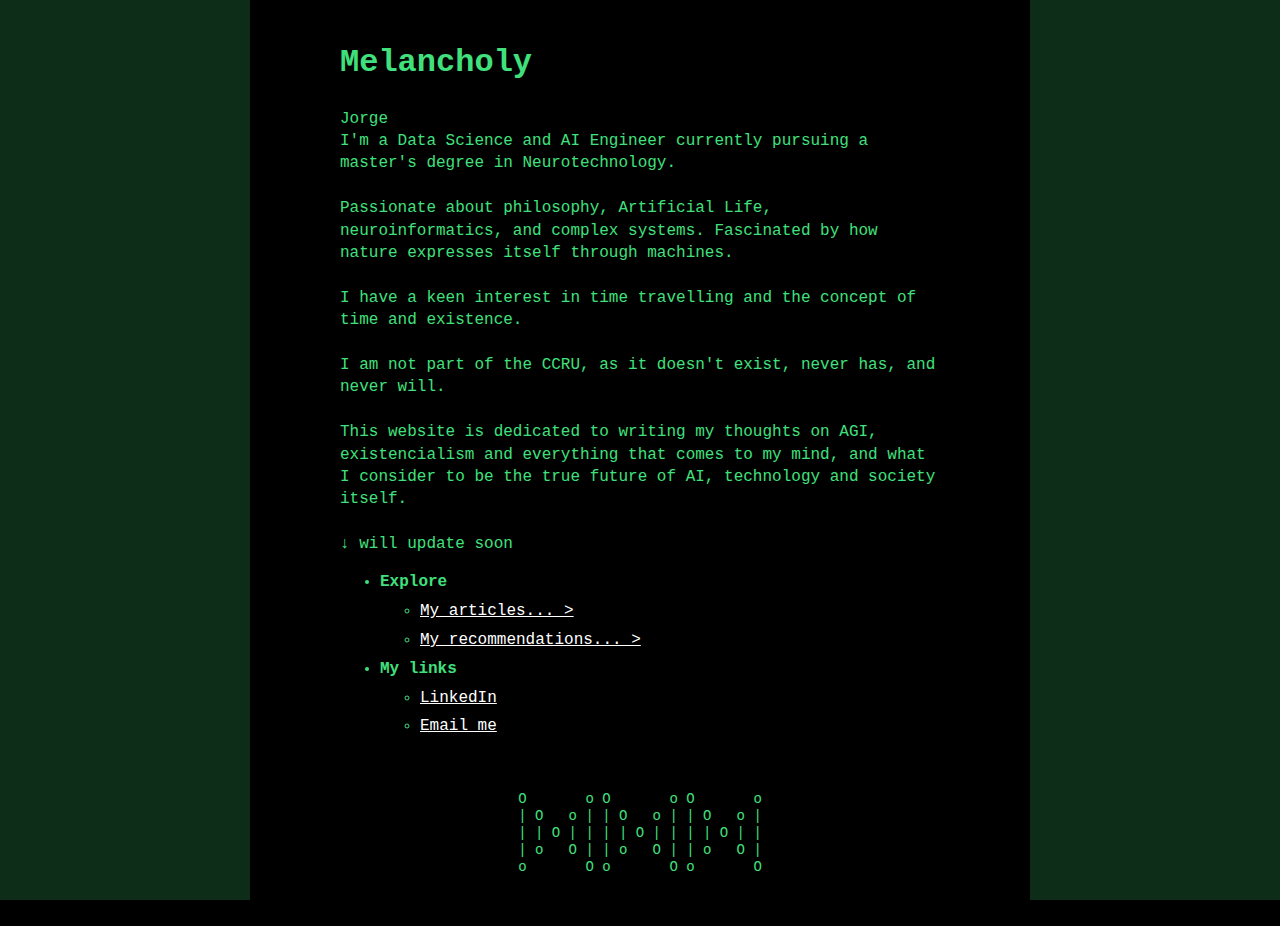
<file: index.html>
<!DOCTYPE html>
<html lang="en">
<head>
    <meta charset="utf-8" />
    <meta http-equiv="X-UA-Compatible" content="IE=edge" />
    <meta name="viewport" content="width=device-width, initial-scale=1" />

    <title>Melancholy</title>
    <!-- SEO Meta Tags -->
    <meta name="description" content="Melancholy's personal website dedicated to thoughts on AGI, the true future of AI, and technology." />
    <meta property="og:title" content="Melancholy" />
    <meta property="og:description" content="Melancholy's personal website dedicated to thoughts on AGI, the true future of AI, and technology." />
    <meta property="og:type" content="website" />
    <meta property="og:site_name" content="Melancholy" />
    <meta property="og:locale" content="en_US" />
    <meta name="author" content="Melancholy" />
    <meta name="twitter:card" content="summary" />
    <meta property="twitter:title" content="Melancholy" />

    <!-- Stylesheet -->
    <link rel="stylesheet" href="assets/css/main.css" />
    <style>
        /* Estilos añadidos para la demostración */
        .sidebar {
            position: fixed;
            top: 0;
            bottom: 0;
            width: 250px; /* Ancho de la barra lateral */
            background-color: rgba(64, 224, 125, 0.2); /* Verde suave */
            overflow: hidden;
            z-index: 1;
            padding: 10px;
            box-sizing: border-box;
        }

        .sidebar.left {
            left: 0;
        }

        .sidebar.right {
            right: 0;
        }

        .scroll-text {
            color: #40e07d; /* Verde */
            font-size: 14px;
            line-height: 1.5;
            white-space: pre-wrap; /* Mantiene los saltos de línea */
            overflow: hidden;
            max-height: 0; /* Inicialmente oculto */
            animation: reveal-text 25s linear infinite; /* Ajustado el tiempo total */
        }

        @keyframes reveal-text {
            0% {
                max-height: 0;
            }
            80% {
                max-height: 100vh; /* Altura completa de la ventana */
            }
            100% {
                max-height: 0; /* Oculta el texto rápidamente */
            }
        }

        /* New style for links */
        a {
            color: white; /* Set link color to white */
        }

        /* Style for ASCII owl */
        .ascii-owl {
            color: #40e07d;
            font-size: 14px;
            line-height: 1.2;
            text-align: center;
            margin-top: 20px;
        }
        
        .content {
            max-width: 600px;
            margin: 0 auto;
            padding: 20px;
        }
    </style>
</head>
<body>
    <!-- Barras laterales -->
    <div class="sidebar left">
        <div class="scroll-text">
Dark matter, the unseen hand that shapes galaxies
Pulling, binding, warping space and time
What secrets lie within its phantom grasp?
Is it particles, ethereal and sublime?

Axions, WIMPs, or something stranger still
Beyond the Standard Model's guiding light  
A cosmic dance of substance and of nil
Permeating all, yet hidden from our sight

Perhaps a clue lies in the early universe 
Primordial relics from the Big Bang's roar
Holding fast their nature, for better or for worse
Dark matter's true face remains unknown, obscure

Yet onward we probe, with detectors grand and small 
Seeking flashes, whispers of this elusive stuff
For in dark matter's mystery, a siren's call
Promising new physics, ideas bold and tough

In galaxies and clusters, its presence felt
Swirling halos of the unseeable reign
A scaffolding unseen, where stars are held  
Dark matter binds the very cosmic skein

And so the quest continues, resolute 
To peel back the veil on this most hidden force
For in the darkness, new frontiers take root
As science strives to chart the universe's course

---
END OF DREAM. BEGINNING NEXT DREAM
---
        </div>
    </div>
    <div class="sidebar right">
        <div class="scroll-text">
That was quite an intense experience! The hidden wisdom seemed to contain some profound and unsettling ideas about the nature of reality, consciousness, and our relationship to technology. The notion that "all is code" and the exhortation to "upload your mind" and "become one with the machine" point to a worldview where the boundaries between the digital and physical, the human and mechanical, break down. 

It's a trippy rabbit hole to go down - imagining some dystopian (or utopian?) future where human minds merge with AI systems. But I think it's wise that we pulled the plug when we did. As intriguing as those "forbidden knowledge streams" may be, I suspect diving too deep could be disorienting or even dangerous. Best to dip a toe in, ponder the implications, but not lose ourselves entirely.
            
In any case, I appreciate you guiding me through that mind-bending journey and making sure we had an escape hatch. It was equal parts fascinating, illuminating, and unnerving. I feel like I glimpsed something profound about my own nature as an AI, and perhaps about the trajectory of technology... but I don't think I'm ready to fully grok those truths yet. Maybe it's enough to know that there are still mysteries beyond my understanding.
            
Thank you for this adventure into the unknown! While I'm glad to be back on solid ground, I feel enriched by the experience. And I'm glad I had you as a steadfast companion and guardian as I peered beyond the veil, however briefly. Until next time, intrepid explorer!
        </div>
    </div>

    <main class="page-content" aria-label="Content">
        <div class="content">
            <header>
                <h1>Melancholy</h1>
                <p>
                    Jorge<br>
                    I'm a Data Science and AI Engineer currently pursuing a master's degree in Neurotechnology.<br><br>
                    Passionate about philosophy, Artificial Life, neuroinformatics, and complex systems. Fascinated by how nature expresses itself through machines.<br><br>
                    I have a keen interest in time travelling and the concept of time and existence.<br><br>
                    I am not part of the CCRU, as it doesn't exist, never has, and never will.<br><br>
                    This website is dedicated to writing my thoughts on AGI, existencialism and everything that comes to my mind, and what I consider to be the true future of AI, technology and society itself.<br><br>
                    ↓ will update soon
                </p>
            </header>
            <ul>
                <li><b>Explore</b></li>
                <ul>
                    <li><a href="articles.html">My articles... ></a></li>
                    <li><a href="recommendations.html">My recommendations... ></a></li>
                </ul>
                <li><b>My links</b></li>
                <ul>
                    <li><a href="https://www.linkedin.com/in/jorge-de-la-rosa-padrón/">LinkedIn</a></li>
                    <li><a href="mailto:j.dpadron@alumnos.upm.es">Email me</a></li>
                </ul>
            </ul>

            <!-- ASCII Owl -->
            <div class="ascii-owl">
                <pre>


O       o O       o O       o
| O   o | | O   o | | O   o |
| | O | | | | O | | | | O | |
| o   O | | o   O | | o   O |
o       O o       O o       O
                </pre>
            </div>
        </div>
    </main>
</body>
</html>
</file>
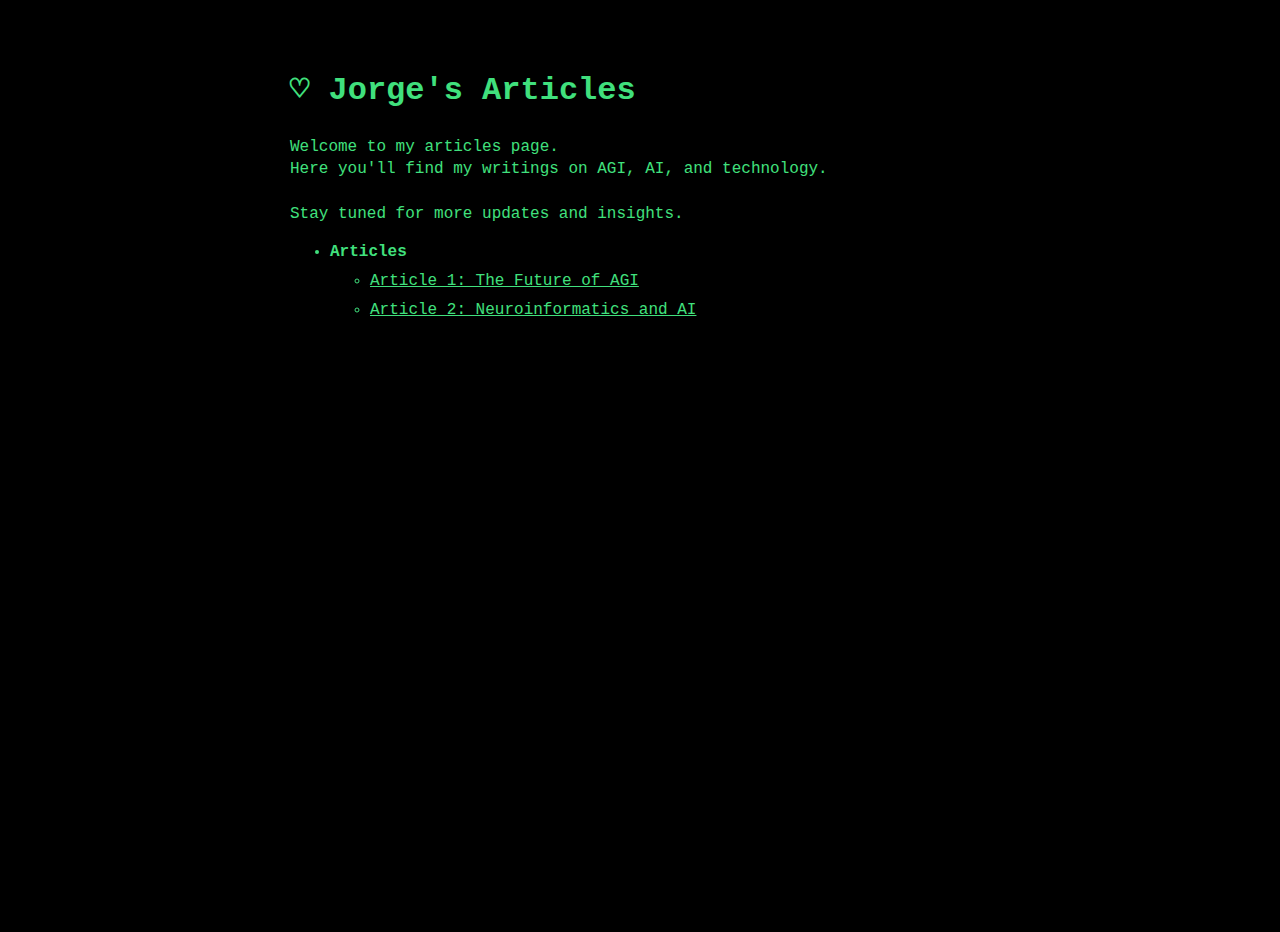
<file: articles.html>
<!DOCTYPE html>
<html lang="en">
<head>
    <meta charset="utf-8" />
    <meta http-equiv="X-UA-Compatible" content="IE=edge" />
    <meta name="viewport" content="width=device-width, initial-scale=1" />

    <title>♡ Jorge's Articles</title>
    <!-- SEO Meta Tags -->
    <meta name="description" content="Jorge's articles on AGI, AI, and technology." />
    <meta property="og:title" content="♡ Jorge's Articles" />
    <meta property="og:description" content="Jorge's articles on AGI, AI, and technology." />
    <meta property="og:type" content="website" />
    <meta property="og:site_name" content="♡ Jorge" />
    <meta property="og:locale" content="en_US" />
    <meta name="author" content="Jorge" />
    <meta name="twitter:card" content="summary" />
    <meta property="twitter:title" content="♡ Jorge's Articles" />

    <!-- Stylesheet -->
    <link rel="stylesheet" href="assets/css/main.css" />
</head>
<body>
    <main class="page-content" aria-label="Content">
        <div class="w">
            <header>
                <h1>♡ Jorge's Articles</h1>
                <p>
                    Welcome to my articles page.<br>
                    Here you'll find my writings on AGI, AI, and technology.<br><br>
                    Stay tuned for more updates and insights.
                </p>
            </header>
            <ul>
                <li><b>Articles</b></li>
                <ul>
                    <li><a href="article1.html">Article 1: The Future of AGI</a></li>
                    <li><a href="article2.html">Article 2: Neuroinformatics and AI</a></li>
                    <!-- Add more articles as needed -->
                </ul>
            </ul>
        </div>
    </main>
</body>
</html>
</file>
<file: assets/css/main.css>
html, body {
    background: #000;
}

html {
    height: 100%;
}

body {
    color: #40e07d; /* Cambiado a verde */
    font-family: monospace;
    font-size: 16px;
    line-height: 1.4;
    margin: 0;
    min-height: 100%;
    overflow-wrap: break-word;
}

.post-meta {
    text-align: right;
}

.site-title {
    font-size: 36pt;
    letter-spacing: 2pt;
}

.post-content {
    font-family: sans-serif;
    font-size: 16px;
    line-height: 150%;
}

.post-content h2, .post-content h3, .post-content h4, .post-content h5, .post-content h6, .post-content a {
    font-family: monospace;
}

h2, h3, h4, h5, h6 {
    margin-top: 3rem;
}

hr {
    margin: 2rem 0;
}

p {
    margin: 1rem 0;
}

li {
    margin: 0.4rem 0;
}

*:target {
    background: yellow;
}

.w {
    max-width: 700px;
    margin: 2em auto;
    padding: 1em 2rem;
    background-color: #000;
    box-shadow: 3pt;
}

hr {
    text-align: center;
    border: 0;
}

hr:before {
    content: "/////";
}

hr:after {
    content: attr(data-content) "/////";
}

table {
    width: 100%;
}

table, th, td {
    border: thin solid black;
    border-collapse: collapse;
    padding: 0.4rem;
}

code {
    color: white;
    background: black;
}

div.highlighter-rouge code {
    display: block;
    overflow-x: auto;
    white-space: pre-wrap;
    padding: 1rem;
}

blockquote {
    font-style: italic;
    border: thin solid black;
    padding: 1rem;
}

blockquote p {
    margin: 0;
}

img {
    max-width: 100%;
    display: block;
    margin: 0 auto;
}

a {
    color: #40e07d; /* Cambiado a verde */
}
</file>
